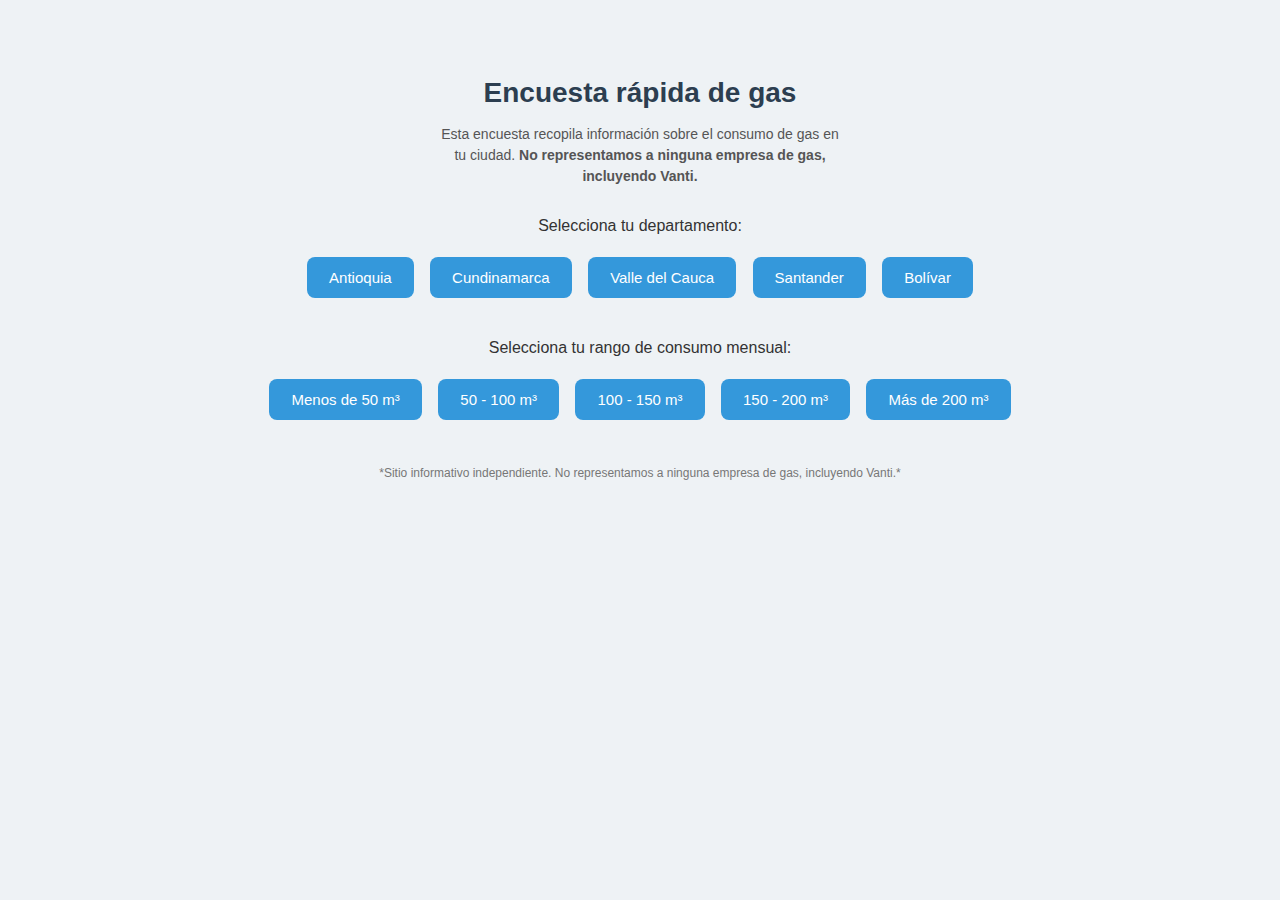
<file: index.html>
<!DOCTYPE html>
<html lang="es">
<head>
  <meta charset="UTF-8">
  <meta name="viewport" content="width=device-width, initial-scale=1.0">
  <title>Encuesta rápida de gas</title>
  <style>
    body { 
      font-family: 'Segoe UI', Tahoma, Geneva, Verdana, sans-serif; 
      background: #eef2f5; 
      text-align: center; 
      padding: 50px 20px; 
      color: #333; 
    }
    h1 { 
      color: #2c3e50; 
      margin-bottom: 15px; 
      font-size: 28px; 
    }
    .notice { 
      font-size: 14px; 
      color: #555; 
      margin-bottom: 30px; 
      max-width: 400px; 
      margin-left: auto; 
      margin-right: auto; 
      line-height: 1.5;
    }
    .section { 
      margin-bottom: 35px; 
    }
    button { 
      padding: 12px 22px; 
      margin: 6px; 
      border: none; 
      border-radius: 8px; 
      background-color: #3498db; 
      color: white; 
      cursor: pointer; 
      font-size: 15px; 
      transition: background-color 0.2s; 
    }
    button:hover { 
      background-color: #217dbb; 
    }
    #mensaje { 
      margin-top: 25px; 
      font-weight: bold; 
      color: #27ae60; 
      font-size: 16px;
    }
    footer { 
      margin-top: 40px; 
      font-size: 12px; 
      color: #777; 
    }
  </style>

  <!-- Google tag (gtag.js) -->
<script async src="https://www.googletagmanager.com/gtag/js?id=G-QKR25649J2"></script>
<script>
  window.dataLayer = window.dataLayer || [];
  function gtag(){dataLayer.push(arguments);}
  gtag('js', new Date());

  gtag('config', 'G-QKR25649J2');
</script>
</head>
<body>
  <h1>Encuesta rápida de gas</h1>

  <p class="notice">
    Esta encuesta recopila información sobre el consumo de gas en tu ciudad.  
    <strong>No representamos a ninguna empresa de gas, incluyendo Vanti.</strong>
  </p>

  <div class="section">
    <p>Selecciona tu departamento:</p>
    <button onclick="mostrarMensaje('Gracias por tu respuesta')">Antioquia</button>
    <button onclick="mostrarMensaje('Gracias por tu respuesta')">Cundinamarca</button>
    <button onclick="mostrarMensaje('Gracias por tu respuesta')">Valle del Cauca</button>
    <button onclick="mostrarMensaje('Gracias por tu respuesta')">Santander</button>
    <button onclick="mostrarMensaje('Gracias por tu respuesta')">Bolívar</button>
  </div>

  <div class="section">
    <p>Selecciona tu rango de consumo mensual:</p>
    <button onclick="mostrarMensaje('Gracias por tu respuesta')">Menos de 50 m³</button>
    <button onclick="mostrarMensaje('Gracias por tu respuesta')">50 - 100 m³</button>
    <button onclick="mostrarMensaje('Gracias por tu respuesta')">100 - 150 m³</button>
    <button onclick="mostrarMensaje('Gracias por tu respuesta')">150 - 200 m³</button>
    <button onclick="mostrarMensaje('Gracias por tu respuesta')">Más de 200 m³</button>
  </div>

  <div id="mensaje"></div>

  <footer>
    <p>*Sitio informativo independiente. No representamos a ninguna empresa de gas, incluyendo Vanti.*</p>
  </footer>

  <script>
    function mostrarMensaje(texto) {
      document.getElementById('mensaje').textContent = texto;
    }
  </script>
</body>
</html>
</file>
